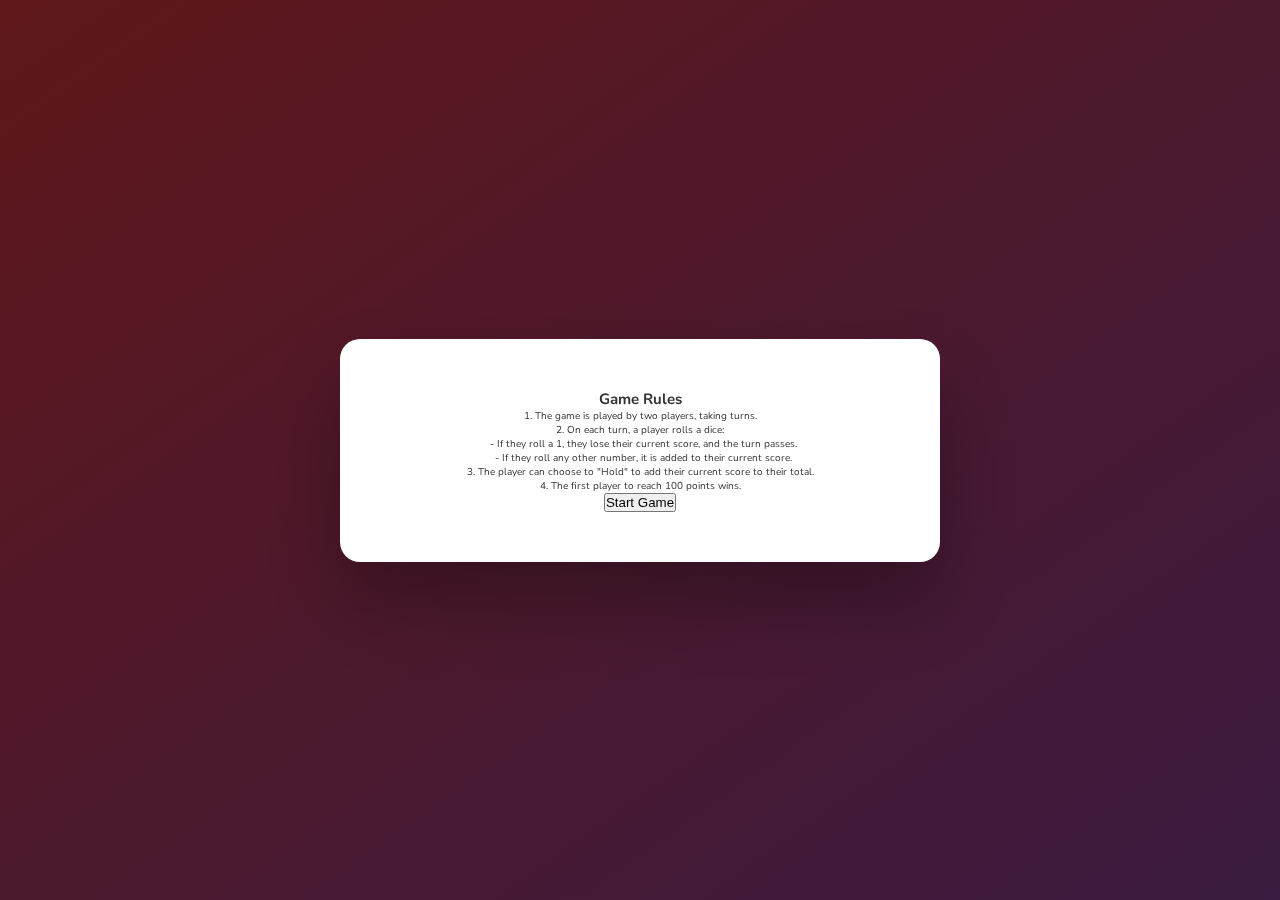
<file: index.html>
<!DOCTYPE html>
<html lang="en">
  <head>
    <meta charset="UTF-8" />
    <meta name="viewport" content="width=device-width, initial-scale=1.0" />
    <title>Pig Game</title>
    <link rel="stylesheet" href="style.css" />
  </head>
  <body>
    <!-- Rules Modal -->
    <div class="modal" id="rules-modal">
      <div class="modal-content">
        <h2>Game Rules</h2>
        <p>
          1. The game is played by two players, taking turns.<br />
          2. On each turn, a player rolls a dice:<br />
          &nbsp;&nbsp;- If they roll a 1, they lose their current score, and the turn passes.<br />
          &nbsp;&nbsp;- If they roll any other number, it is added to their current score.<br />
          3. The player can choose to "Hold" to add their current score to their total.<br />
          4. The first player to reach 100 points wins.
        </p>
        <button id="start-game">Start Game</button>
      </div>
    </div>
    
    <main id="game-container" class="hidden">
      <section class="player player--0 player--active">
        <h2 class="name" id="name--0">Player 1</h2>
        <p class="score" id="score--0">0</p>
        <div class="current">
          <p class="current-label">Current</p>
          <p class="current-score" id="current--0">0</p>
        </div>
      </section>
      <section class="player player--1">
        <h2 class="name" id="name--1">Player 2</h2>
        <p class="score" id="score--1">0</p>
        <div class="current">
          <p class="current-label">Current</p>
          <p class="current-score" id="current--1">0</p>
        </div>
      </section>
      
      <img src="dice-5.png" alt="Playing dice" class="dice hidden" />
      <button class="btn btn--new">🔄 New game</button>
      <button class="btn btn--roll">🎲 Roll dice</button>
      <button class="btn btn--hold">📥 Hold</button>
    </main>
    
    <script src="script.js"></script>
  </body>
</html>
</file>
<file: style.css>
@import url('https://fonts.googleapis.com/css2?family=Nunito&display=swap');

* {
    margin: 0;
    padding: 0;
    box-sizing: inherit;
}

html {
    font-size: 62.5%;
    box-sizing: border-box;
}

body {
    font-family: 'Nunito', sans-serif;
    font-weight: 400;
    height: 100vh;
    color: #333;
    background-image: linear-gradient(to top left, #753682 0%, #bf2e34 100%);
    display: flex;
    align-items: center;
    justify-content: center;
}

/* LAYOUT */
main {
    position: relative;
    width: 100rem;
    height: 60rem;
    background-color: rgba(255, 255, 255, 0.35);
    backdrop-filter: blur(200px);
    filter: blur();
    box-shadow: 0 3rem 5rem rgba(0, 0, 0, 0.25);
    border-radius: 9px;
    overflow: hidden;
    display: flex;
}

.player {
    flex: 50%;
    padding: 9rem;
    display: flex;
    flex-direction: column;
    align-items: center;
    transition: all 0.75s;
}

/* ELEMENTS */
.name {
    position: relative;
    font-size: 4rem;
    text-transform: uppercase;
    letter-spacing: 1px;
    word-spacing: 2px;
    font-weight: 300;
    margin-bottom: 1rem;
}

.score {
    font-size: 8rem;
    font-weight: 300;
    color: #c7365f;
    margin-bottom: auto;
}

.player--active {
    background-color: rgba(255, 255, 255, 0.4);
}

.player--active .name {
    font-weight: 700;
}

.player--active .score {
    font-weight: 400;
}

.player--active .current {
    opacity: 1;
}

.current {
    background-color: #c7365f;
    opacity: 0.8;
    border-radius: 9px;
    color: #fff;
    width: 65%;
    padding: 2rem;
    text-align: center;
    transition: all 0.75s;
}

.current-label {
    text-transform: uppercase;
    margin-bottom: 1rem;
    font-size: 1.7rem;
    color: #ddd;
}

.current-score {
    font-size: 3.5rem;
}

/* ABSOLUTE POSITIONED ELEMENTS */
.btn {
    position: absolute;
    left: 50%;
    transform: translateX(-50%);
    color: #444;
    background: none;
    border: none;
    font-family: inherit;
    font-size: 1.8rem;
    text-transform: uppercase;
    cursor: pointer;
    font-weight: 400;
    transition: all 0.2s;

    background-color: white;
    background-color: rgba(255, 255, 255, 0.6);
    backdrop-filter: blur(10px);

    padding: 0.7rem 2.5rem;
    border-radius: 50rem;
    box-shadow: 0 1.75rem 3.5rem rgba(0, 0, 0, 0.1);
}

.btn::first-letter {
    font-size: 2.4rem;
    display: inline-block;
    margin-right: 0.7rem;
}

.btn--new {
    top: 4rem;
}

.btn--roll {
    top: 39.3rem;
}

.btn--hold {
    top: 46.1rem;
}

.btn:active {
    transform: translate(-50%, 3px);
    box-shadow: 0 1rem 2rem rgba(0, 0, 0, 0.15);
}

.btn:focus {
    outline: none;
}

.dice {
    position: absolute;
    left: 50%;
    top: 16.5rem;
    transform: translateX(-50%);
    height: 10rem;
    box-shadow: 0 2rem 5rem rgba(0, 0, 0, 0.2);
}

.player--winner {
    background-color: #2f2f2f;
}

.player--winner .name {
    font-weight: 700;
    color: #c7365f;
}

.modal {
    position: fixed;
    top: 0;
    left: 0;
    width: 100%;
    height: 100%;
    background-color: rgba(0, 0, 0, 0.5);
    display: flex;
    align-items: center;
    justify-content: center;
    z-index: 1000;
}

.modal-content {
    background: white;
    padding: 5rem;
    border-radius: 20px;
    text-align: center;
    max-width: 60rem;
    width: 90%;
    max-height: 80vh;
    overflow-y: auto;
    box-shadow: 0 4rem 8rem rgba(0, 0, 0, 0.3);
    animation: fadeIn 0.5s ease-in-out;
}

.modal-title {
    font-size: 5rem;
    color: #c7365f;
    margin-bottom: 2.5rem;
    font-weight: 700;
    letter-spacing: 1px;
    text-shadow: 2px 2px 4px rgba(0, 0, 0, 0.1);
}

.modal-text {
    font-size: 2.5rem;
    line-height: 1.8;
    margin-bottom: 3rem;
    color: #555;
    font-weight: 400;
    letter-spacing: 0.5px;
}

.modal-btn {
    background-color: #c7365f;
    color: white;
    font-size: 2.5rem;
    padding: 2rem 5rem;
    border: none;
    border-radius: 15px;
    cursor: pointer;
    transition: 0.3s;
    box-shadow: 0 1.5rem 3rem rgba(0, 0, 0, 0.2);
    font-weight: 600;
    letter-spacing: 1px;
}

.modal-btn:hover {
    background-color: #a02a4d;
    transform: translateY(-2px);
    box-shadow: 0 2rem 4rem rgba(0, 0, 0, 0.25);
}

.modal-btn:active {
    transform: translateY(0);
    box-shadow: 0 1.5rem 3rem rgba(0, 0, 0, 0.2);
}

.hidden {
    display: none;
}

@keyframes fadeIn {
    from {
        opacity: 0;
        transform: scale(0.9);
    }
    to {
        opacity: 1;
        transform: scale(1);
    }
}
</file>
